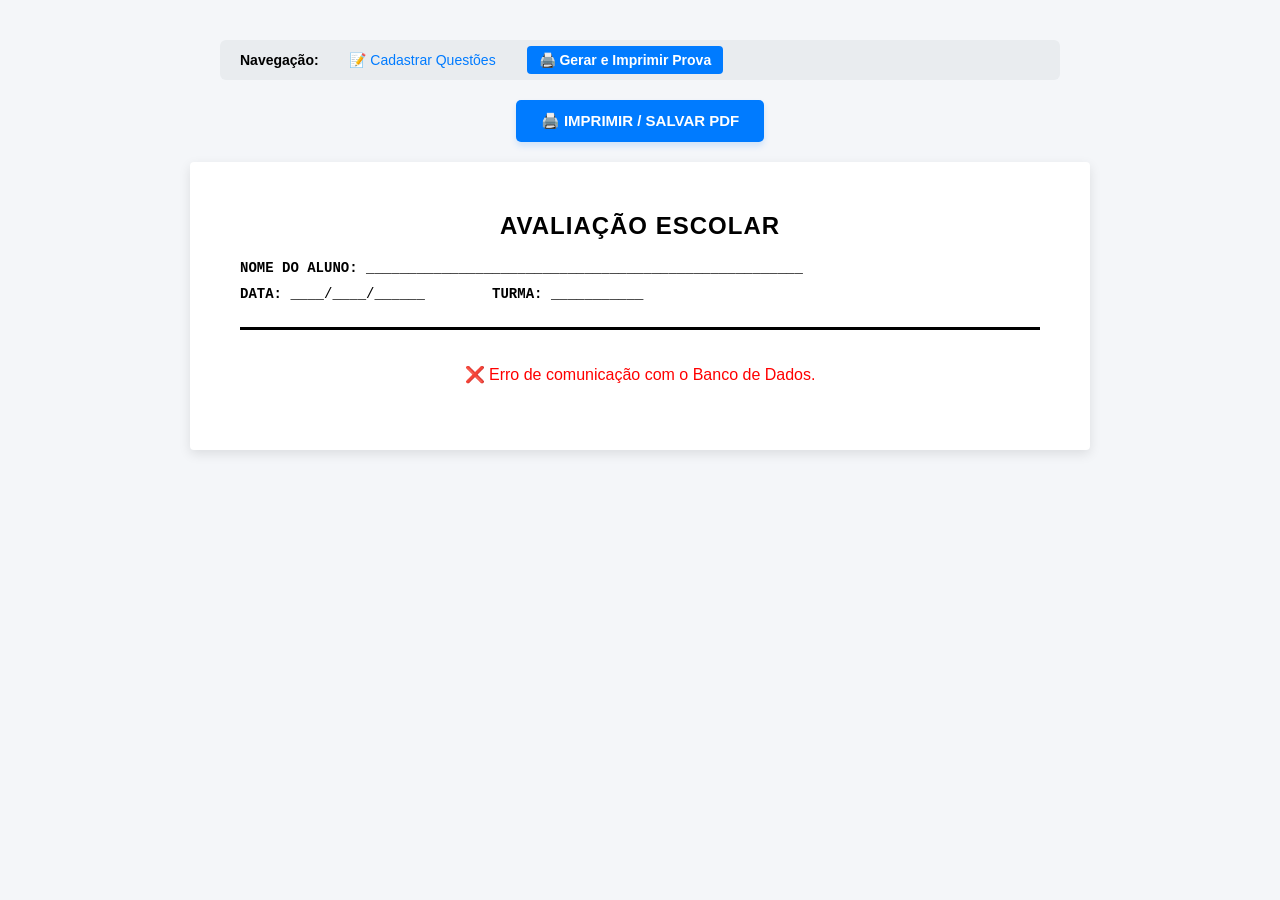
<file: prova.html>
<!DOCTYPE html>
<html lang="pt-BR">
<head>
  <meta charset="UTF-8">
  <title>Prova Gerada Automatizada</title>
  <link href="css/prova.css" rel="stylesheet">
</head>
<body>

  <div class="no-print menu-navegacao">
      <strong>Navegação:</strong> 
      <a href="index.html">📝 Cadastrar Questões</a>
      <a href="prova.html" class="active">🖨️ Gerar e Imprimir Prova</a>
  </div>

  <div class="no-print" style="text-align: center; margin-bottom: 20px;">
      <button class="btn-imprimir" onclick="window.print()">🖨️ IMPRIMIR / SALVAR PDF</button>
  </div>

  <div class="folha-prova">
      <div class="cabecalho">
          <h1>Avaliação Escolar</h1>
          <div class="campo-dados"><strong>NOME DO ALUNO:</strong> ____________________________________________________</div>
          <div class="campo-dados"><strong>DATA:</strong> ____/____/______ &nbsp;&nbsp;&nbsp;&nbsp;&nbsp;&nbsp; <strong>TURMA:</strong> ___________</div>
      </div>

      <div id="container-questoes">
          <p style="text-align: center; color: #666;">⏳ Sorteando e carregando questões do banco de dados...</p>
      </div>
  </div>

  <script type="module">
    import { renderizarProvaNoContainer } from './js/provaController.js';
    
    // Executa a montagem assíncrona assim que a janela estiver pronta
    window.addEventListener("DOMContentLoaded", () => {
      renderizarProvaNoContainer("container-questoes");
    });
  </script>
</body>
</html>
</file>
<file: css/prova.css>
/* ==========================================================================
   ESTILOS VISUAIS E DE IMPRESSÃO DA PROVA (prova.html)
   ========================================================================== */

body {
  font-family: 'Arial', 'Helvetica', sans-serif;
  background-color: #f4f6f9;
  margin: 0;
  padding: 40px 20px;
  color: #000000;
}

/* Menu de Navegação e Botões de Tela */
.menu-navegacao {
  max-width: 800px;
  margin: 0 auto 20px auto;
  background: #e9ecef;
  padding: 12px 20px;
  border-radius: 6px;
  font-size: 14px;
}

.menu-navegacao a {
  text-decoration: none;
  color: #007BFF;
  margin-left: 15px;
  padding: 6px 12px;
  border-radius: 4px;
}

.menu-navegacao a.active {
  background-color: #007BFF;
  color: white;
  font-weight: bold;
}

.btn-imprimir {
  background-color: #007BFF;
  color: white;
  border: none;
  padding: 12px 25px;
  font-size: 15px;
  font-weight: bold;
  border-radius: 5px;
  cursor: pointer;
  box-shadow: 0 4px 6px rgba(0,123,255,0.15);
  transition: background-color 0.2s;
}

.btn-imprimir:hover {
  background-color: #0056b3;
}

/* Estrutura do Esqueleto do Papel (Simulação de A4 na tela) */
.folha-prova {
  max-width: 800px;
  margin: 0 auto;
  background: #ffffff;
  padding: 50px;
  border-radius: 4px;
  box-shadow: 0 4px 12px rgba(0,0,0,0.1);
}

/* Cabeçalho Clássico Escolar */
.cabecalho {
  border-bottom: 3px solid #000000;
  padding-bottom: 15px;
  margin-bottom: 35px;
}

.cabecalho h1 {
  text-align: center;
  font-size: 24px;
  margin: 0 0 20px 0;
  text-transform: uppercase;
  letter-spacing: 1px;
}

.campo-dados {
  font-size: 14px;
  margin-bottom: 10px;
  font-family: Courier, monospace; /* Dá o aspeto clássico de linhas de exame */
}

/* Renderização Estrutural das Questões */
.questao {
  margin-bottom: 40px;
  page-break-inside: avoid; /* Evita que a questão se quebre a meio entre duas páginas */
}

.numero-questao {
  font-weight: bold;
  font-size: 16px;
  margin-bottom: 12px;
  color: #000000;
}

.enunciado-bloco {
  font-size: 15px;
  line-height: 1.6;
  text-align: justify;
  margin-bottom: 15px;
}

/* Imagens das Questões */
.enunciado-bloco img {
  display: block;
  max-width: 70%;
  height: auto;
  margin: 15px auto;
  border: 1px solid #e0e0e0;
  padding: 4px;
  background: #fff;
}

/* Bloco de Opções (A, B, C, D, E) */
.alternativas {
  margin-top: 15px;
  padding-left: 10px;
}

.alternativa {
  font-size: 14px;
  line-height: 1.5;
  margin-bottom: 8px;
  padding-left: 20px;
  text-indent: -20px; /* Alinha perfeitamente o texto caso a alternativa ocupe duas linhas */
}

/* ==========================================================================
   REGRA DE OURO: CONFIGURAÇÃO DE IMPRESSÃO (window.print)
   ========================================================================== */
@media print {
  body {
    background-color: #ffffff;
    padding: 0;
    margin: 0;
  }

  .no-print {
    display: none !important; /* Oculta menus e botões no papel */
  }

  .folha-prova {
    box-shadow: none !important;
    padding: 0 !important;
    max-width: 100% !important;
    margin: 0 !important;
  }

  .questao {
    page-break-inside: avoid !important; /* Força o navegador físico a não cortar a questão */
  }
}
</file>
